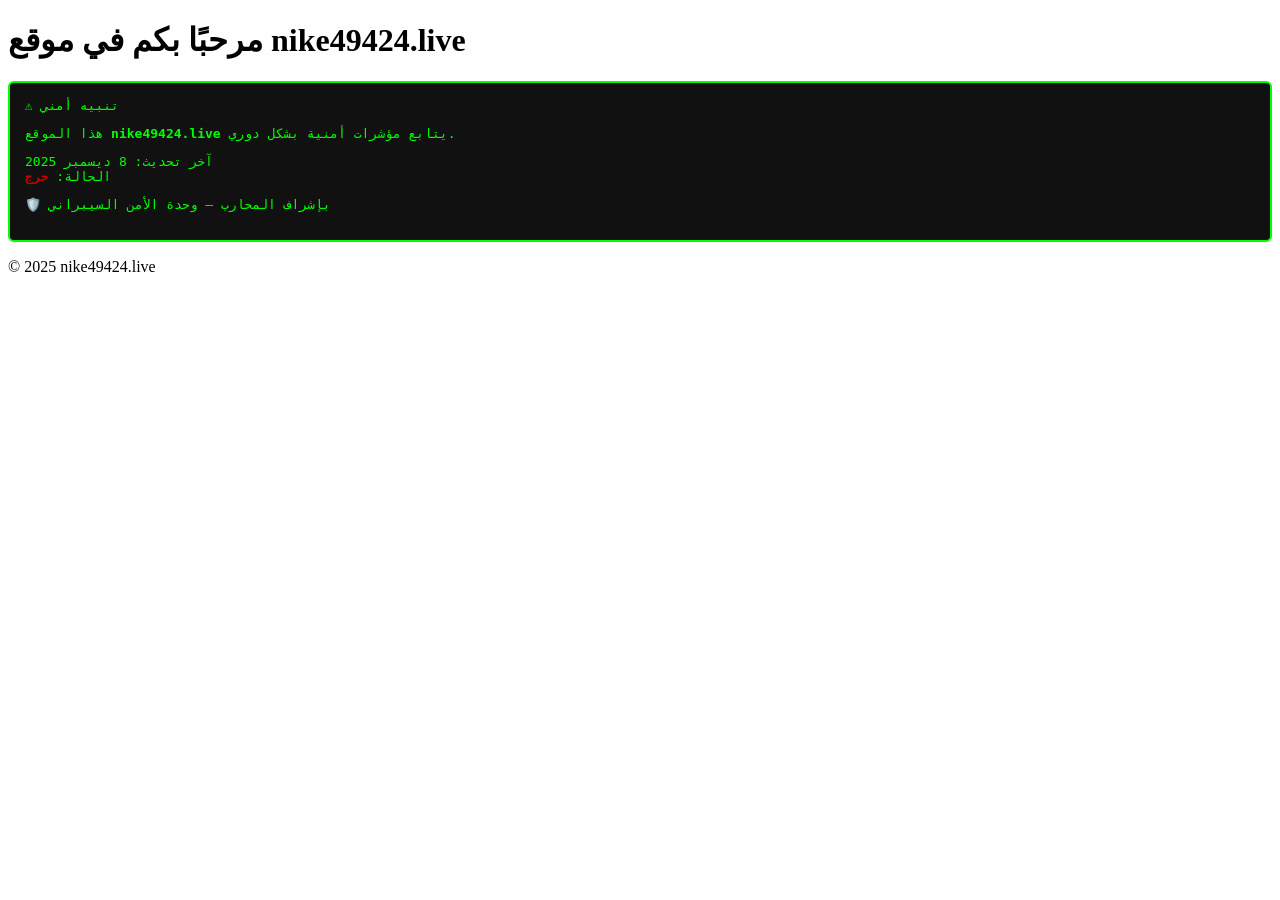
<file: index.html>
<!DOCTYPE html>
<html lang="ar">
<head>
  <meta charset="UTF-8">
  <title>nike49424.live</title>
  <!-- ربط ملف التنسيقات الجديد -->
  <link rel="stylesheet" href="style-widget.css">
</head>
<body>
  <header>
    <h1>مرحبًا بكم في موقع nike49424.live</h1>
  </header>

  <!-- وحدة التحذير الأمني -->
  <div class="code-block">
    <div class="widget">⚠️ تنبيه أمني</div>
    <p>
      هذا الموقع <strong>nike49424.live</strong> يتابع مؤشرات أمنية بشكل دوري.
    </p>
    <p>
      آخر تحديث: 8 ديسمبر 2025<br>
      الحالة: <span style="color:#cc0000; font-weight:bold;">حرج</span>
    </p>
    <p>
      🛡️ بإشراف المحارب – وحدة الأمن السيبراني
    </p>
  </div>

  <footer>
    <p>© 2025 nike49424.live</p>
  </footer>
</body>
</html>
</file>
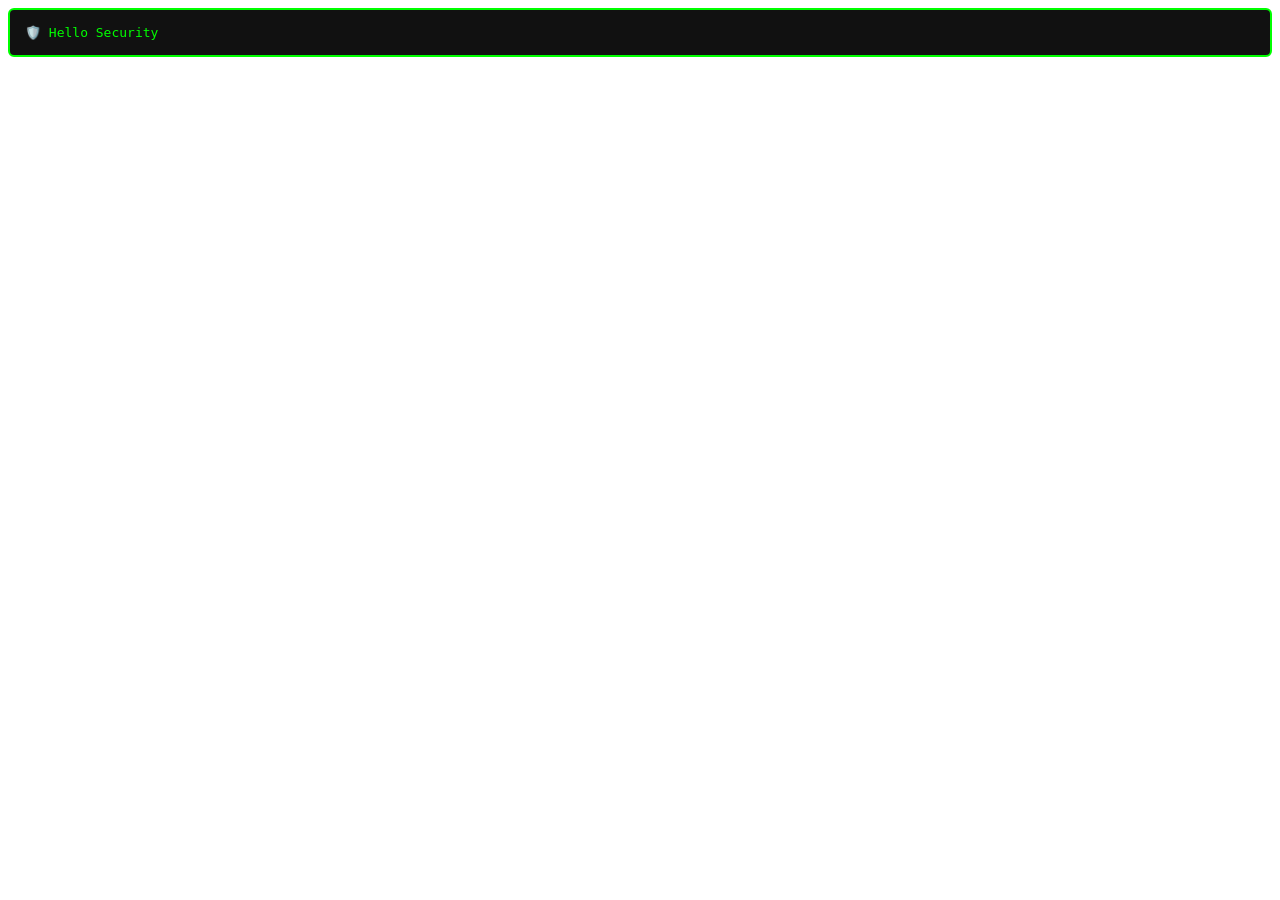
<file: widget.html>
<!DOCTYPE html>
<html lang="ar">
<head>
  <meta charset="UTF-8">
  <title>Security Widget</title>
  <link rel="stylesheet" href="style-widget.css">
</head>
<body>
  <div class="code-block">
    <div class="widget">🛡️ Hello Security</div>
  </div>
</body>
</html>
</file>
<file: style-widget.css>
/* Security Widget Style */
.code-block {
  background: #111;        /* خلفية سوداء */
  color: #0f0;             /* نص أخضر */
  padding: 15px;           /* مسافة داخلية */
  border: 2px solid #0f0;  /* إطار أخضر */
  border-radius: 6px;      /* زوايا مستديرة */
  font-family: monospace;  /* خط طرفية */
  overflow-x: auto;        /* تمرير أفقي */
}

.code-block .widget {
  animation: blink 1s infinite; /* وميض للتحذير */
}

@keyframes blink {
  0%   { opacity: 1; }
  50%  { opacity: 0.2; }
  100% { opacity: 1; }
}
</file>
